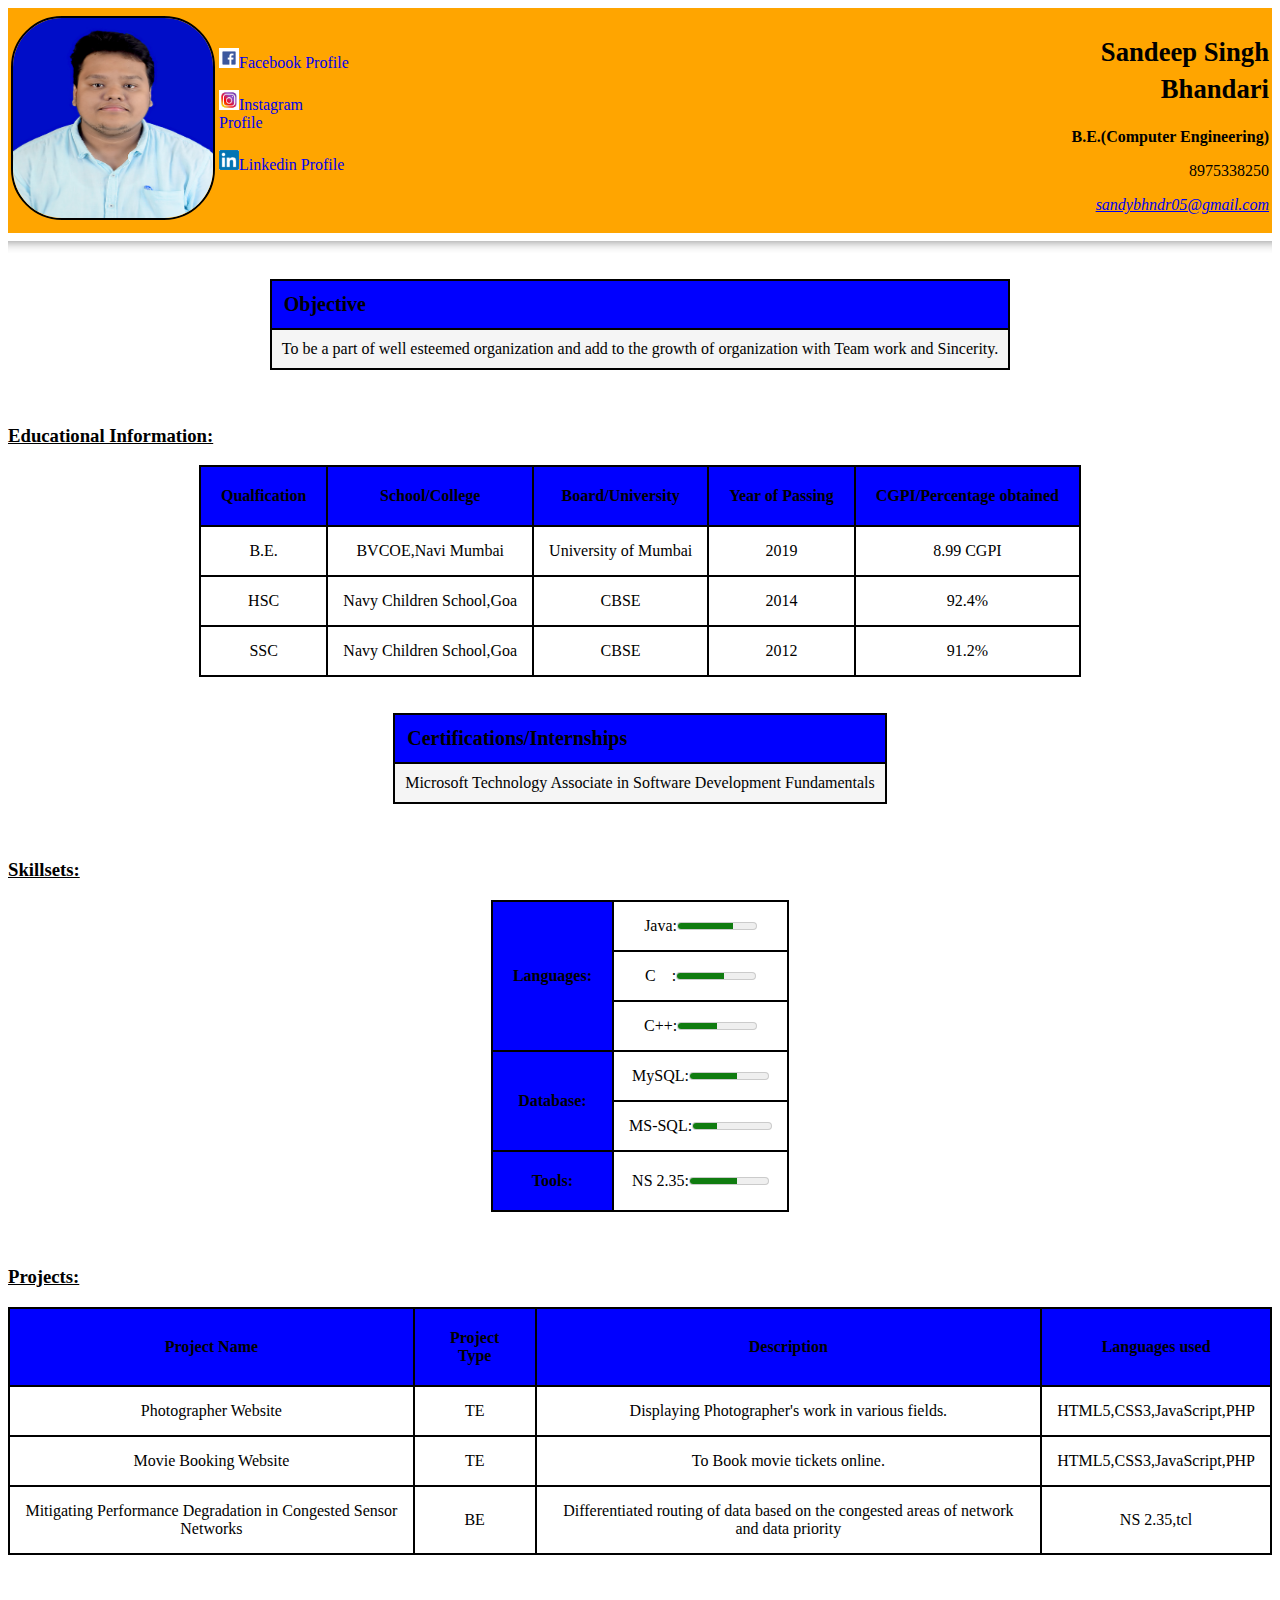
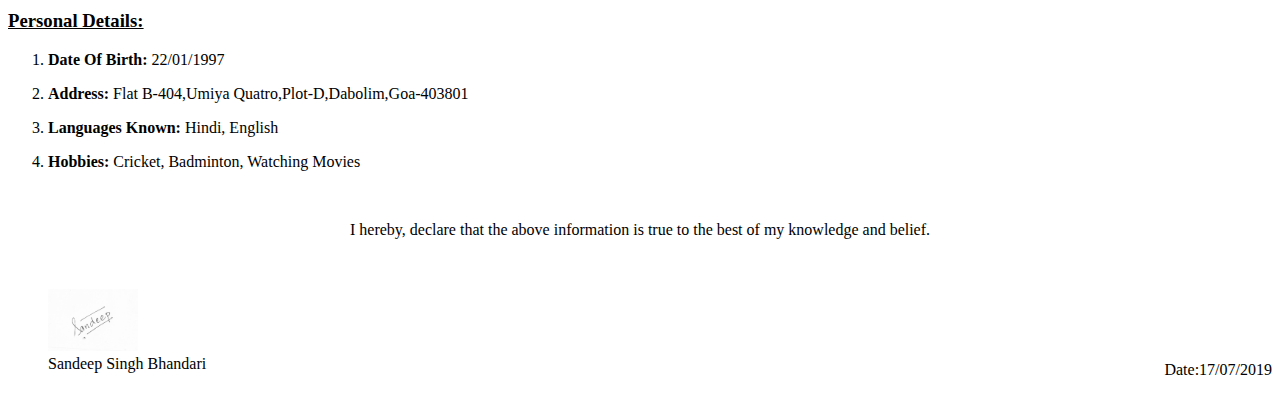
<file: resume/index.html>
<!DOCTYPE html>
<html lang="en">

<head>
    <meta charset="UTF-8">
    <title>My Resume</title>
    <link rel="stylesheet" href="css/style.css">
</head>
<body>
    <table class="t01">
        <tr>
            <td>
                <img id="img1" src="image/photo.png" alt="Profile Photo" width="200" height="200"/>
            </td>
            <td>
                <a href="https://www.facebook.com/bhandari2297" style="text-decoration: none;"><img src="image/fblogo.png" alt="Facebook Logo" style="width:20px">Facebook Profile</a><br><br>
                <a href="https://instagram.com/sandeep___22?igshid=afq43zihfxib" style="text-decoration: none;"><img src="image/instalogo.png" alt="Instagram Logo" style="width:20px">Instagram Profile</a><br><br>
                <a href="https://www.linkedin.com/in/sandeep-bhandari-02569a13b" style="text-decoration: none;"><img src="image/linkedin.png" alt="Linkedin Logo" style="width:20px">Linkedin Profile</a><br><br>
            </td>
            <td id="t1">
              
            </td>
            <td>
                <h1><small>Sandeep Singh Bhandari</small></h1>
                <p><b>B.E.(Computer Engineering)</b></p>
                <p>8975338250</p>
                <p><a href="mailto:sandybhndr05@gmail.com?Subject=Hello%20again" target="_top"><i>sandybhndr05@gmail.com</i></a></p>
            </td>
        </tr>
    </table>
    <hr>
    <br>
    <table class="t02">
        <tr>
            <th class="t02"><b>Objective</b></th>
        </tr>
        <tr class="t02">
            <td class="t02">To be a part of well esteemed organization and add to the growth of organization with Team work and
                Sincerity.</td>
        </tr>
    </table>
    <br>
    <br>
    <h3><b><u>Educational Information:</u></b></h3>
    <table class="t03">
        <tr>
            <th class="t03"><b>Qualfication</b></th>
            <th class="t03"><b>School/College</b></th>
            <th class="t03"><b>Board/University</b></th>
            <th class="t03"><b>Year of Passing</b> </th>
            <th class="t03"><b>CGPI/Percentage obtained</b></th>
        </tr>
        <tr class="t03">
            <td class="t03">B.E.</td>
            <td class="t03">BVCOE,Navi Mumbai</td>
            <td class="t03">University of Mumbai</td>
            <td class="t03">2019</td>
            <td class="t03">8.99 CGPI</td>
        </tr>
        <tr class="t03">
            <td class="t03">HSC</td>
            <td class="t03">Navy Children School,Goa</td>
            <td class="t03">CBSE</td>
            <td class="t03">2014</td>
            <td class="t03">92.4%</td>
        </tr>
        <tr class="t03">
            <td class="t03">SSC</td>
            <td class="t03">Navy Children School,Goa</td>
            <td class="t03">CBSE</td>
            <td class="t03">2012</td>
            <td class="t03">91.2%</td>
        </tr>
    </table>
    <br>
    <br>
    <table class="t02">
        <tr>
            <th class="t02"><b>Certifications/Internships</b></th>
        </tr>
        <tr class="t02">
            <td class="t02">Microsoft Technology Associate in Software Development Fundamentals</td>
        </tr>
    </table>
    <br>
    <br>
    <h3><b><u>Skillsets:</u></b></h3>
    <table class="t03">
        <tr class="t03">
            <th class="t03" rowspan="3"><b>Languages:</b></th>
            <td class="t03">Java:<meter value="7" min="0" max="10">2 out of 10</meter><br></td>
        </tr>
        <tr class="t03">
            <td class="t03">
                C&emsp;:<meter value="6" min="0" max="10">2 out of 10</meter><br>
            </td>
        </tr>
        <tr class="t03">
            <td class="t03">
                C++:<meter value="5" min="0" max="10">2 out of 10</meter>
            </td>
        </tr>
        <tr class="t03">
            <th class="t03" rowspan="2"><b>Database:</b></th>
            <td class="t03">MySQL:<meter value="6" min="0" max="10">2 out of 10</meter><br></td>
        </tr>
        <tr class="t03">
            <td class="t03">
                MS-SQL:<meter value="3" min="0" max="10">2 out of 10</meter>
            </td>
        </tr>
        <tr class="t03">
            <th class="t03"><b>Tools:</b></th>
            <td class="t03">
                NS 2.35:<meter value="6" min="0" max="10">2 out of 10</meter>
            </td>
        </tr>
    </table>
    <br>
    <br>
    <h3><strong><u>Projects:</u></strong></h3>
    <table class="t03">
        <tr>
            <th class="t03"><b>Project Name</b></th>
            <th class="t03"><b>Project Type</b></th>
            <th class="t03"><b>Description</b></th>
            <th class="t03"><b>Languages used</b> </th>
        </tr>
        <tr class="t03">
            <td class="t03">Photographer Website</td>
            <td class="t03">TE</td>
            <td class="t03">Displaying Photographer's work in various fields.</td>
            <td class="t03">HTML5,CSS3,JavaScript,PHP</td>
        </tr>
        <tr class="t03">
            <td class="t03">Movie Booking Website</td>
            <td class="t03">TE</td>
            <td class="t03">To Book movie tickets online.</td>
            <td class="t03">HTML5,CSS3,JavaScript,PHP</td>
        </tr>
        <tr class="t03">
            <td class="t03">Mitigating Performance Degradation in Congested Sensor Networks</td>
            <td class="t03">BE</td>
            <td class="t03">Differentiated routing of data based on the congested areas of network and data priority</td>
            <td class="t03">NS 2.35,tcl</td>
        </tr>
    </table>
    <br>
    <br>
    <h3><strong><u>Personal Details:</u></strong></h3>
    <ol>
        <li><b>Date Of Birth:</b> 22/01/1997</li>
        <li style="padding-top: 1em"><b>Address:</b> Flat B-404,Umiya Quatro,Plot-D,Dabolim,Goa-403801</li>
        <li style="padding-top: 1em"><b>Languages Known:</b> Hindi, English</li>
        <li style="padding-top: 1em"><b>Hobbies:</b> Cricket, Badminton, Watching Movies</li>
    </ol>
    <br>
    <p id="t05">I hereby, declare that the above information is true to the best of my knowledge and belief.</p><br>
    <div id="sign">
    <figure>
  <img src="image/sign.png" alt="My Sign" style="width:90px">
  <figcaption>Sandeep Singh Bhandari</figcaption>
</figure>
</div>
<div>
  <br>
  <br>
  <br>
  <br>
    <p>Date:17/07/2019</p>
  </div>
</body>

</html>
</file>
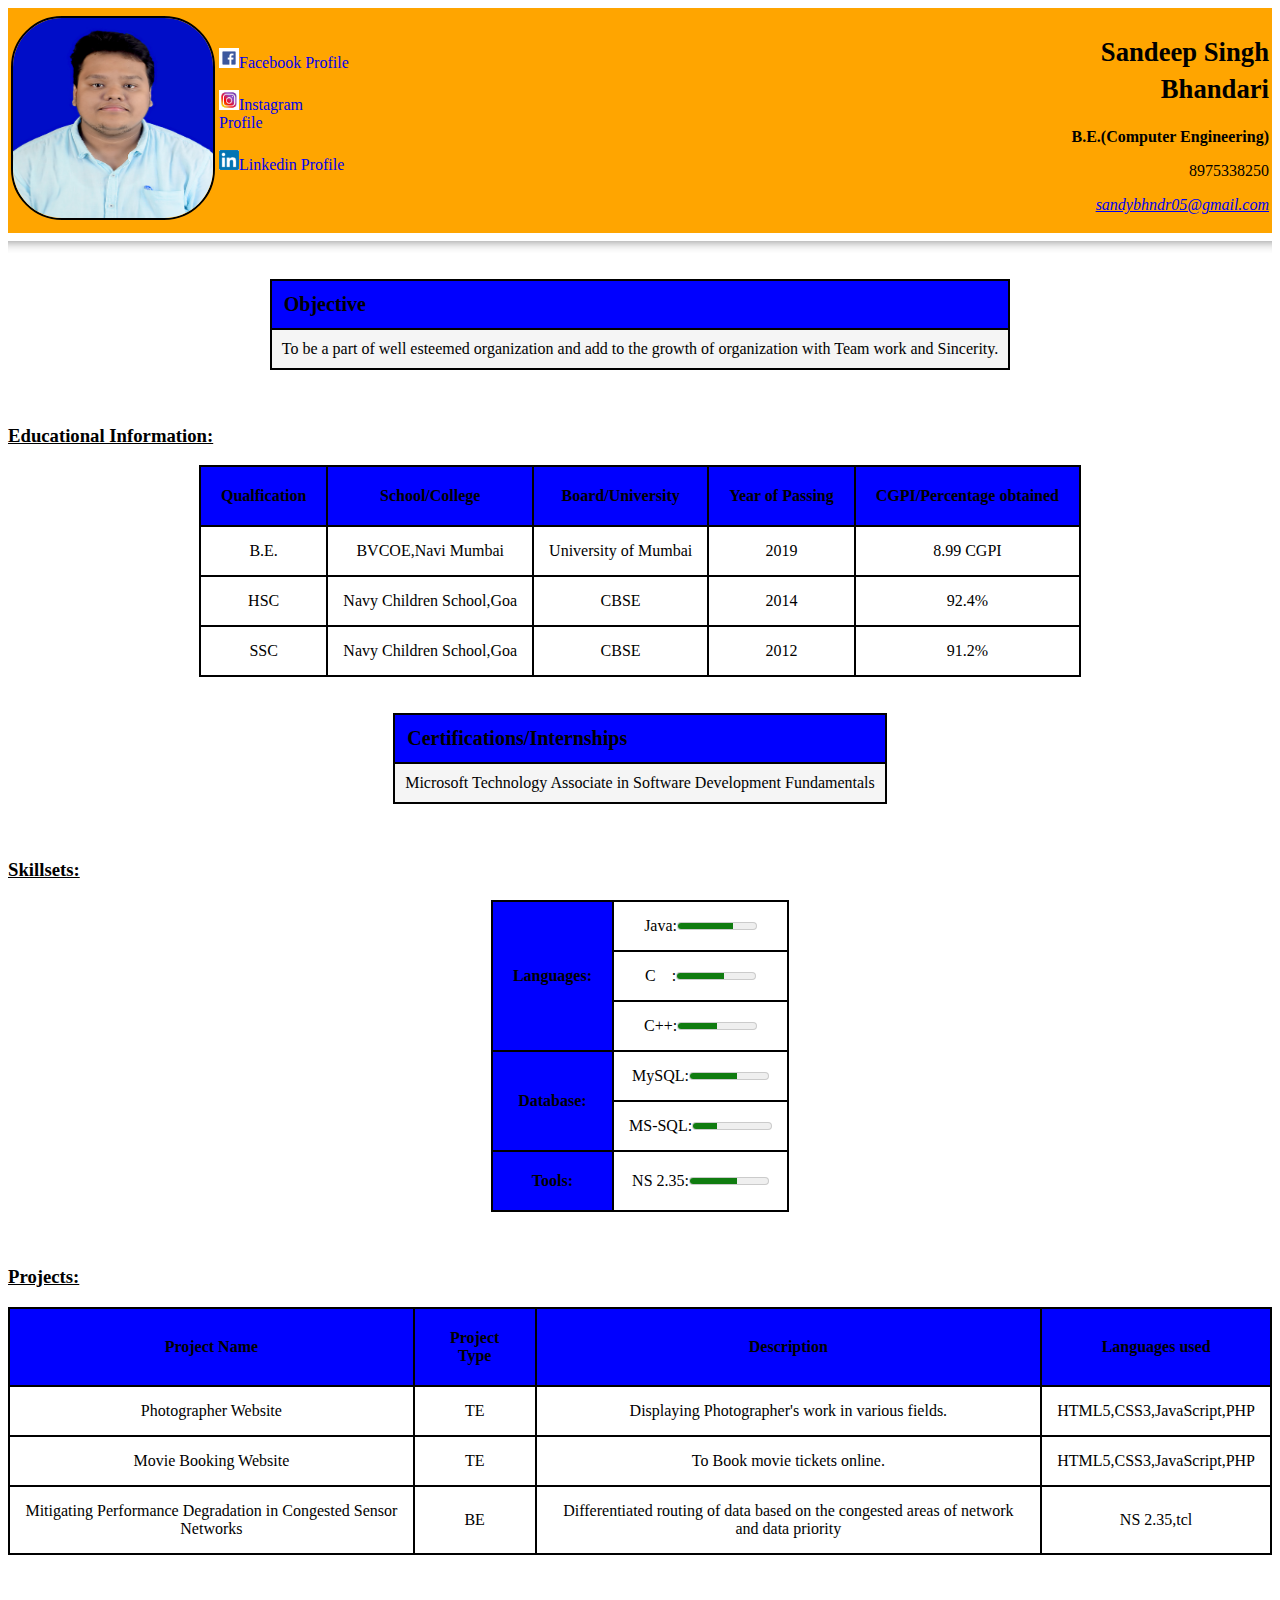
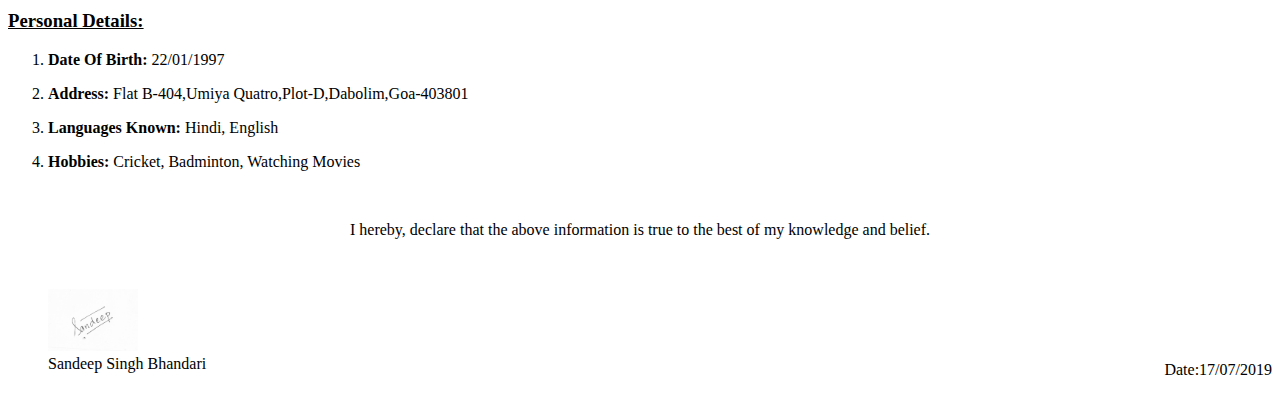
<file: resume/Resume.html>
<!DOCTYPE html>
<html lang="en">

<head>
    <meta charset="UTF-8">
    <title>My Resume</title>
    <link rel="stylesheet" href="style.css">
</head>
<body>
    <table class="t01">
        <tr>
            <td>
                <img id="img1" src="photo.png" alt="Profile Photo" width="200" height="200"/>
            </td>
            <td>
                <a href="https://www.facebook.com/bhandari2297" style="text-decoration: none;"><img src="fblogo.png" alt="Facebook Logo" style="width:20px">Facebook Profile</a><br><br>
                <a href="https://instagram.com/sandeep___22?igshid=afq43zihfxib" style="text-decoration: none;"><img src="instalogo.png" alt="Instagram Logo" style="width:20px">Instagram Profile</a><br><br>
                <a href="https://www.linkedin.com/in/sandeep-bhandari-02569a13b" style="text-decoration: none;"><img src="linkedin.png" alt="Linkedin Logo" style="width:20px">Linkedin Profile</a><br><br>
            </td>
            <td id="t1">
              
            </td>
            <td>
                <h1><small>Sandeep Singh Bhandari</small></h1>
                <p><b>B.E.(Computer Engineering)</b></p>
                <p>8975338250</p>
                <p><a href="mailto:sandybhndr05@gmail.com?Subject=Hello%20again" target="_top"><i>sandybhndr05@gmail.com</i></a></p>
            </td>
        </tr>
    </table>
    <hr>
    <br>
    <table class="t02">
        <tr>
            <th class="t02"><b>Objective</b></th>
        </tr>
        <tr class="t02">
            <td class="t02">To be a part of well esteemed organization and add to the growth of organization with Team work and
                Sincerity.</td>
        </tr>
    </table>
    <br>
    <br>
    <h3><b><u>Educational Information:</u></b></h3>
    <table class="t03">
        <tr>
            <th class="t03"><b>Qualfication</b></th>
            <th class="t03"><b>School/College</b></th>
            <th class="t03"><b>Board/University</b></th>
            <th class="t03"><b>Year of Passing</b> </th>
            <th class="t03"><b>CGPI/Percentage obtained</b></th>
        </tr>
        <tr class="t03">
            <td class="t03">B.E.</td>
            <td class="t03">BVCOE,Navi Mumbai</td>
            <td class="t03">University of Mumbai</td>
            <td class="t03">2019</td>
            <td class="t03">8.99 CGPI</td>
        </tr>
        <tr class="t03">
            <td class="t03">HSC</td>
            <td class="t03">Navy Children School,Goa</td>
            <td class="t03">CBSE</td>
            <td class="t03">2014</td>
            <td class="t03">92.4%</td>
        </tr>
        <tr class="t03">
            <td class="t03">SSC</td>
            <td class="t03">Navy Children School,Goa</td>
            <td class="t03">CBSE</td>
            <td class="t03">2012</td>
            <td class="t03">91.2%</td>
        </tr>
    </table>
    <br>
    <br>
    <table class="t02">
        <tr>
            <th class="t02"><b>Certifications/Internships</b></th>
        </tr>
        <tr class="t02">
            <td class="t02">Microsoft Technology Associate in Software Development Fundamentals</td>
        </tr>
    </table>
    <br>
    <br>
    <h3><b><u>Skillsets:</u></b></h3>
    <table class="t03">
        <tr class="t03">
            <th class="t03" rowspan="3"><b>Languages:</b></th>
            <td class="t03">Java:<meter value="7" min="0" max="10">2 out of 10</meter><br></td>
        </tr>
        <tr class="t03">
            <td class="t03">
                C&emsp;:<meter value="6" min="0" max="10">2 out of 10</meter><br>
            </td>
        </tr>
        <tr class="t03">
            <td class="t03">
                C++:<meter value="5" min="0" max="10">2 out of 10</meter>
            </td>
        </tr>
        <tr class="t03">
            <th class="t03" rowspan="2"><b>Database:</b></th>
            <td class="t03">MySQL:<meter value="6" min="0" max="10">2 out of 10</meter><br></td>
        </tr>
        <tr class="t03">
            <td class="t03">
                MS-SQL:<meter value="3" min="0" max="10">2 out of 10</meter>
            </td>
        </tr>
        <tr class="t03">
            <th class="t03"><b>Tools:</b></th>
            <td class="t03">
                NS 2.35:<meter value="6" min="0" max="10">2 out of 10</meter>
            </td>
        </tr>
    </table>
    <br>
    <br>
    <h3><strong><u>Projects:</u></strong></h3>
    <table class="t03">
        <tr>
            <th class="t03"><b>Project Name</b></th>
            <th class="t03"><b>Project Type</b></th>
            <th class="t03"><b>Description</b></th>
            <th class="t03"><b>Languages used</b> </th>
        </tr>
        <tr class="t03">
            <td class="t03">Photographer Website</td>
            <td class="t03">TE</td>
            <td class="t03">Displaying Photographer's work in various fields.</td>
            <td class="t03">HTML5,CSS3,JavaScript,PHP</td>
        </tr>
        <tr class="t03">
            <td class="t03">Movie Booking Website</td>
            <td class="t03">TE</td>
            <td class="t03">To Book movie tickets online.</td>
            <td class="t03">HTML5,CSS3,JavaScript,PHP</td>
        </tr>
        <tr class="t03">
            <td class="t03">Mitigating Performance Degradation in Congested Sensor Networks</td>
            <td class="t03">BE</td>
            <td class="t03">Differentiated routing of data based on the congested areas of network and data priority</td>
            <td class="t03">NS 2.35,tcl</td>
        </tr>
    </table>
    <br>
    <br>
    <h3><strong><u>Personal Details:</u></strong></h3>
    <ol>
        <li><b>Date Of Birth:</b> 22/01/1997</li>
        <li style="padding-top: 1em"><b>Address:</b> Flat B-404,Umiya Quatro,Plot-D,Dabolim,Goa-403801</li>
        <li style="padding-top: 1em"><b>Languages Known:</b> Hindi, English</li>
        <li style="padding-top: 1em"><b>Hobbies:</b> Cricket, Badminton, Watching Movies</li>
    </ol>
    <br>
    <p id="t05">I hereby, declare that the above information is true to the best of my knowledge and belief.</p><br>
    <div id="sign">
    <figure>
  <img src="sign.png" alt="My Sign" style="width:90px">
  <figcaption>Sandeep Singh Bhandari</figcaption>
</figure>
</div>
<div>
  <br>
  <br>
  <br>
  <br>
    <p>Date:17/07/2019</p>
  </div>
</body>

</html>
</file>
<file: resume/css/style.css>
.t01
{
    background-color: orange;
}
    .t02 {
        border: 2px solid black;
        border-collapse: collapse;
         margin-left:auto; 
    margin-right:auto;
    }

    th.t02 {
        padding: 12px;
        text-align: left;
        background-color: blue;
        font-size: 20px;
    }

    td.t02 {
        padding: 10px;
    }

    tr.t02,
    tr.t03:hover {
        background-color: #f5f5f5;
    }

    .t03 {
        border: 2px solid black;
        border-collapse: collapse;
         margin-left:auto; 
    margin-right:auto;
    }

    th.t03 {
        border: 2px solid black;
        border-collapse: collapse;
        padding: 20px;
        text-align: center;
        background-color: blue;
    }

    td.t03 {
        border: 2px solid black;
        border-collapse: collapse;
        padding: 15px;
        text-align: center;
    }

    h1 {
        text-align: right;
    }

    p {
        text-align: right;
    }

    #t05 {
        text-align: center;
    }
#img1 { 
    border-radius: 25%;
  border: 2px solid black;
  } 
hr {
    height: 12px;
    border: 0;
    box-shadow: inset 0 12px 12px -12px rgba(0, 0, 0, 0.5);
}
#sign
{
    float: left;
}
#t1
{
    width: 630px;
}
</file>
<file: resume/style.css>
.t01
{
    background-color: orange;
}
    .t02 {
        border: 2px solid black;
        border-collapse: collapse;
         margin-left:auto; 
    margin-right:auto;
    }

    th.t02 {
        padding: 12px;
        text-align: left;
        background-color: blue;
        font-size: 20px;
    }

    td.t02 {
        padding: 10px;
    }

    tr.t02,
    tr.t03:hover {
        background-color: #f5f5f5;
    }

    .t03 {
        border: 2px solid black;
        border-collapse: collapse;
         margin-left:auto; 
    margin-right:auto;
    }

    th.t03 {
        border: 2px solid black;
        border-collapse: collapse;
        padding: 20px;
        text-align: center;
        background-color: blue;
    }

    td.t03 {
        border: 2px solid black;
        border-collapse: collapse;
        padding: 15px;
        text-align: center;
    }

    h1 {
        text-align: right;
    }

    p {
        text-align: right;
    }

    #t05 {
        text-align: center;
    }
#img1 { 
    border-radius: 25%;
  border: 2px solid black;
  } 
hr {
    height: 12px;
    border: 0;
    box-shadow: inset 0 12px 12px -12px rgba(0, 0, 0, 0.5);
}
#sign
{
    float: left;
}
#t1
{
    width: 630px;
}
</file>
